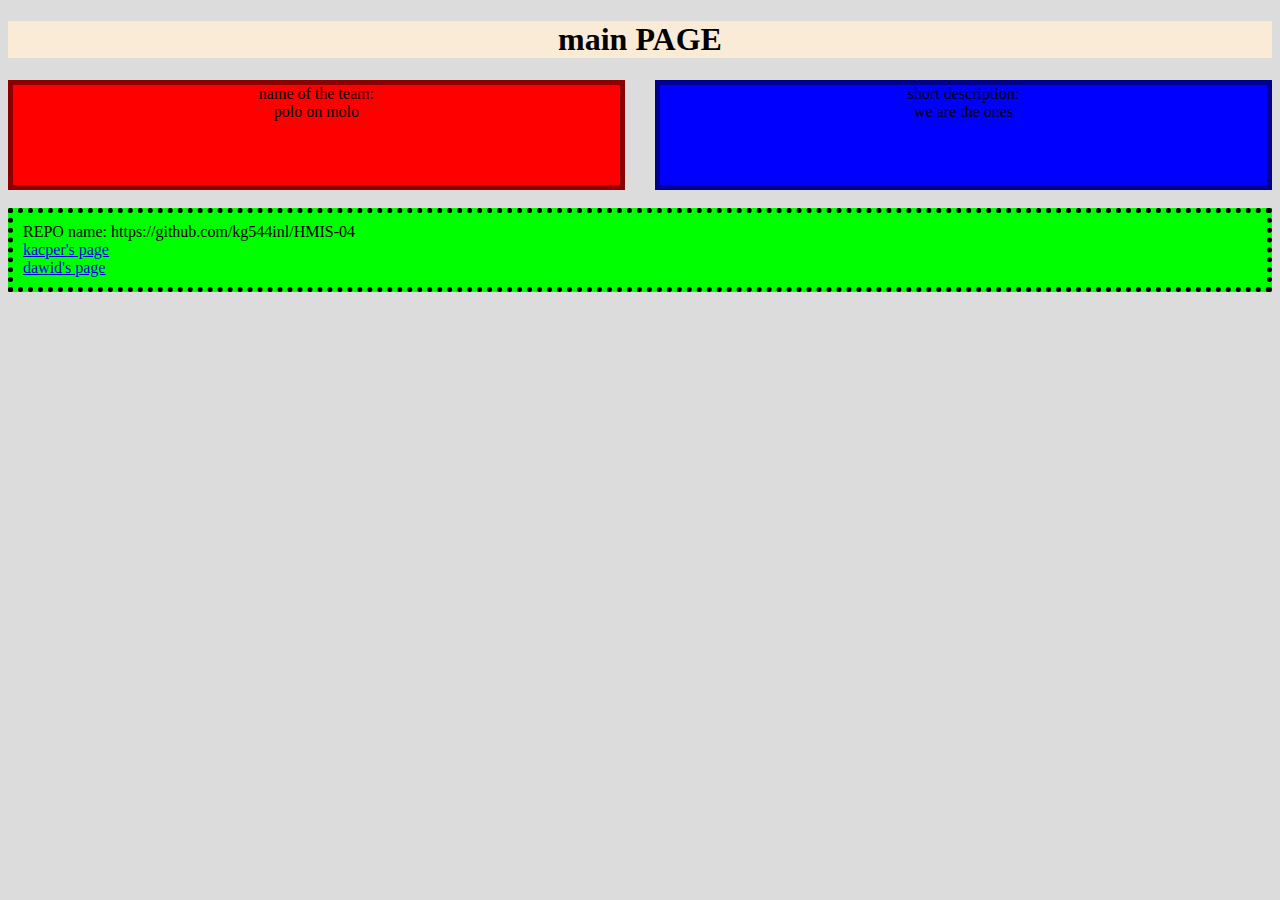
<file: index.html>
<!DOCTYPE html>
<html lang="en">
<head>
    <meta charset="UTF-8">
    <meta http-equiv="X-UA-Compatible" content="IE=edge">
    <meta name="viewport" content="width=device-width, initial-scale=1.0">
    <title>Kacper Goralczyk</title>
    <link rel="stylesheet" href="ind.css">
</head>
<body>
    <div class="main">
        <h1>main PAGE</h1>
    </div>
    <div class="left">
        name of the team: <br>
        polo on molo
    </div>
    <div class="right">
        short description: <br>
        we are the ones
    </div>
    <div class="form"></div>
    <br>
    <div class="info">
        REPO name: https://github.com/kg544inl/HMIS-04
        <br>
        <div class="kacper">
            <a href="kacper.html">kacper's page</a>
        </div>
        <div class="dawid">
            <a href="dawid.html">dawid's page</a>
        </div>
    </div>
    

</body>
</html>
</file>
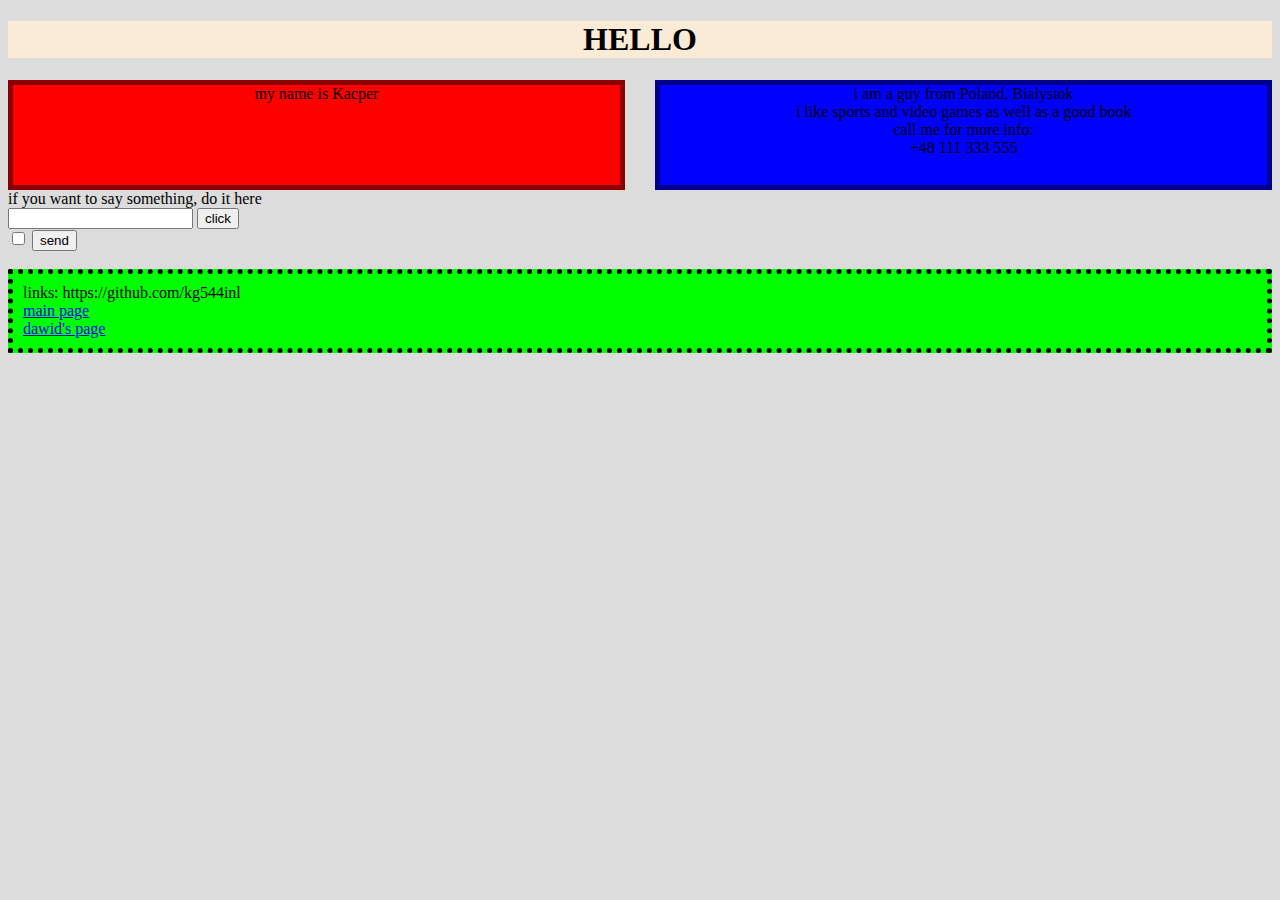
<file: kacper.html>
<!DOCTYPE html>
<html lang="en">
<head>
    <meta charset="UTF-8">
    <meta http-equiv="X-UA-Compatible" content="IE=edge">
    <meta name="viewport" content="width=device-width, initial-scale=1.0">
    <title>Kacper Goralczyk</title>
    <link rel="stylesheet" href="ind.css">
</head>
<body>
    <div class="main">
        <h1>HELLO</h1>
    </div>
    <div class="left">
        my name is Kacper
    </div>
    <div class="right">
        i am a guy from Poland, Bialystok<br>
        i like sports and video games as well as a good book<br>
        call me for more info:<br>
        +48 111 333 555
    </div>
    <div class="form">
        if you want to say something, do it here
        <form action="">
            <input type="text">
            <input type="button" value="click">
            <br>
            <input type="checkbox" name="ok" id="1">
            <input type="submit" value="send">
        </form>
    </div>
    <br>
    <div class="info">
        links:
        https://github.com/kg544inl
        <br>
        <div class="mainp">
            <a href="index.html">main page</a>
        </div>
        <div class="dawid">
            <a href="dawid.html">dawid's page</a>
        </div>
    </div>
    

</body>
</html>
</file>
<file: ind.css>
body {
    background-color: gainsboro;
}

.main {
    size: 100px;
    background-color: antiquewhite;
    text-align: center;
}

.left {
    display: block;
    background-color: red;
    height: 100px;
    width: 48%;
    float: left;
    text-align: center;
    border: 5px solid darkred;
}

.right {
    display: block;
    background-color: blue;
    height: 100px;
    width: 48%;
    float: right;
    text-align: center;
    top: 50%;
    border: 5px solid darkblue;
}

.form {
    clear: both;
}

.info {
    background-color: lime;
    width: auto;
    border: 5px dotted black;
    padding: 10px;
    margin: auto;
}
</file>
